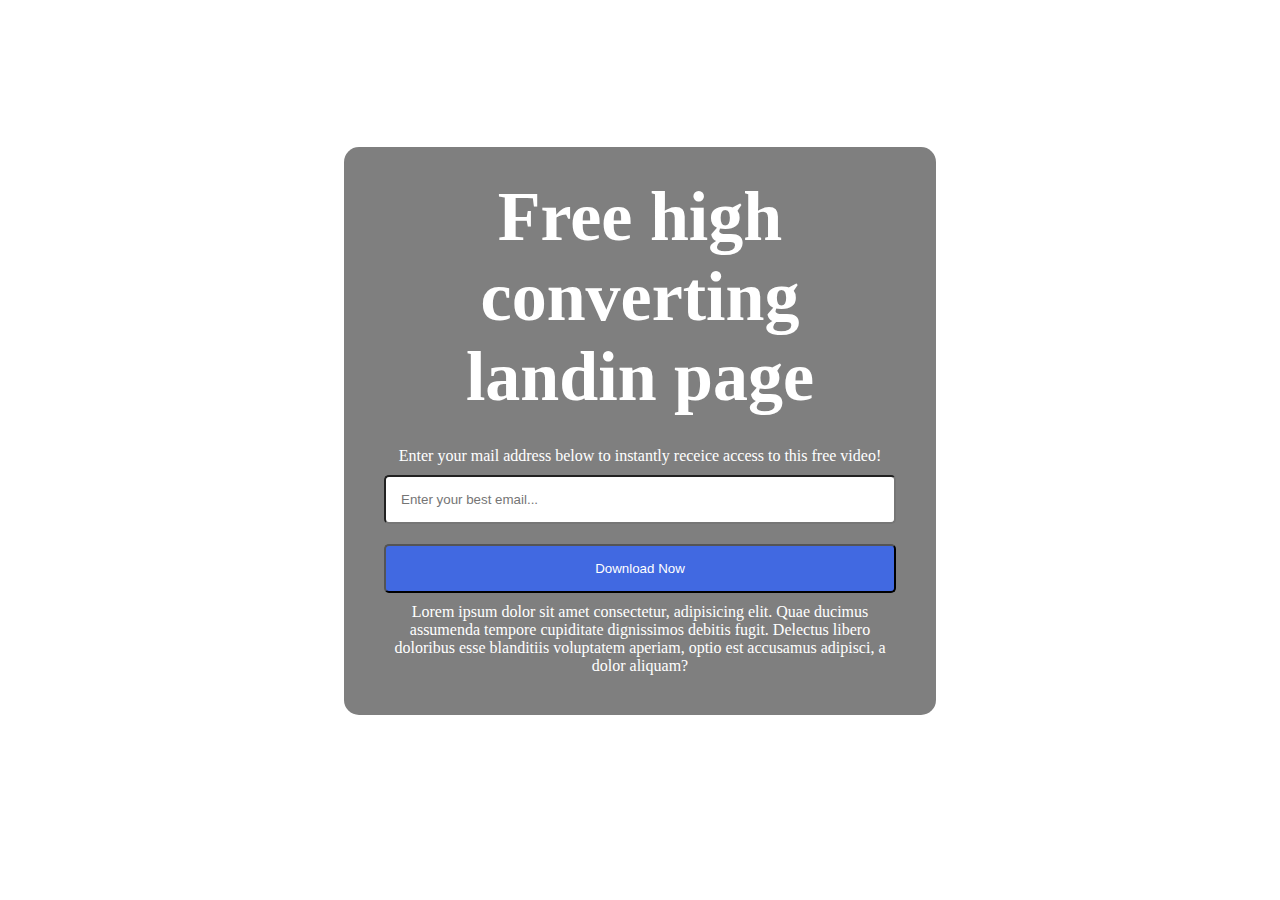
<file: Esercizio1/index.html>
<!DOCTYPE html>
<html lang="en">
<head>
  <meta charset="UTF-8">
  <meta http-equiv="X-UA-Compatible" content="IE=edge">
  <meta name="viewport" content="width=device-width, initial-scale=1.0">
  <title>Document</title>
  <link rel="stylesheet" href="style.css">
</head>
  <body>
    <main>
      <h1>Free high converting landin page</h1>
      <p>Enter your mail address below to instantly receice access to this free video!</p>
      <form>
        <input type="email" name="email" placeholder="Enter your best email...">
        <input type="button" value="Download Now">
      </form>
      <p>Lorem ipsum dolor sit amet consectetur, adipisicing elit. Quae ducimus assumenda tempore cupiditate dignissimos debitis fugit. Delectus libero doloribus esse blanditiis voluptatem aperiam, optio est accusamus adipisci, a dolor aliquam?</p>
    </main>
    <span>Powered By QuickSpaces</span>
  </body>
</html>
</file>
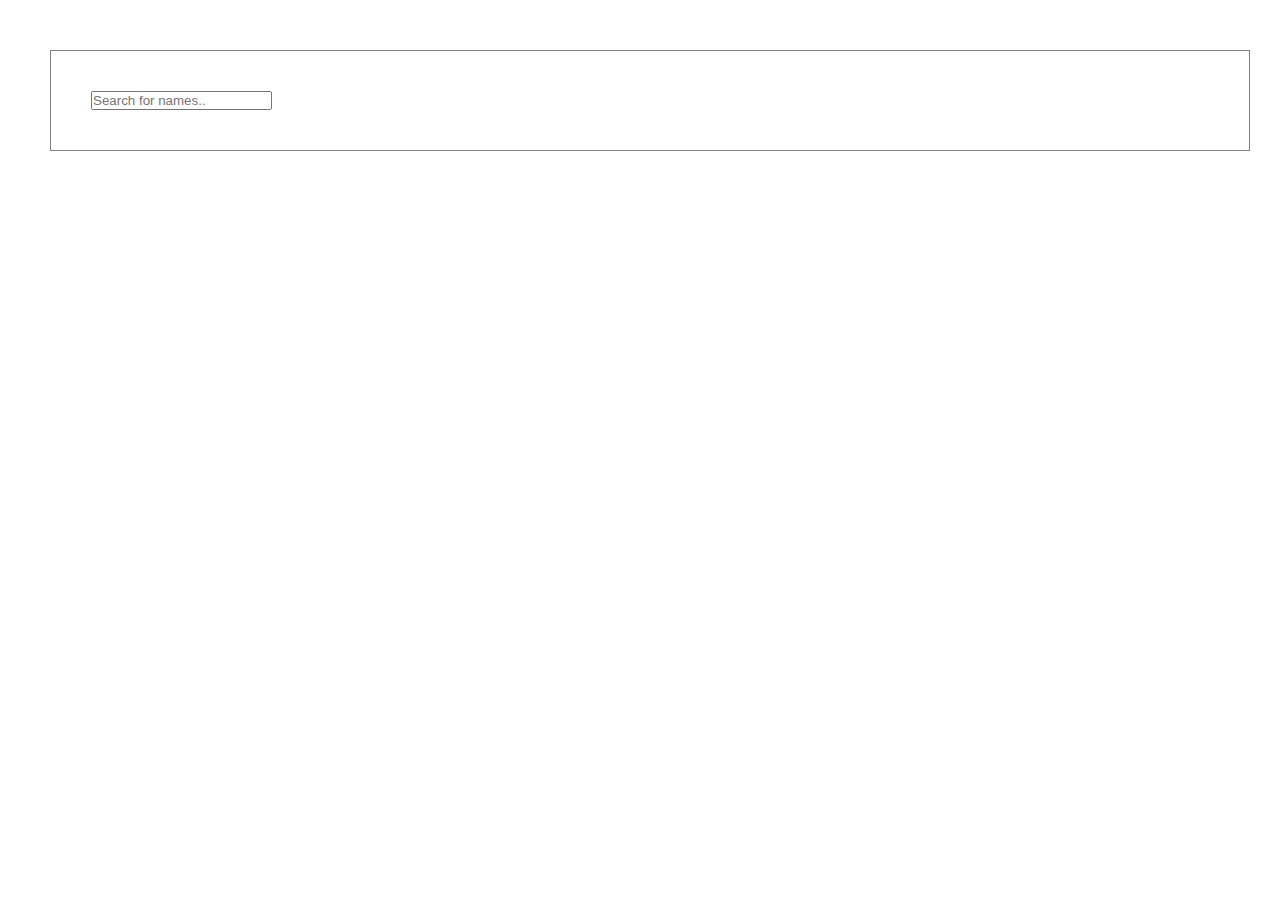
<file: not-react/index.html>
<!DOCTYPE html>
<html lang="en">
<head>
  <meta charset="UTF-8">
  <meta name="viewport" content="width=device-width, initial-scale=1.0">
  <title>Test</title>
  <link rel="stylesheet" href="style.css">
</head>
<body>
  <div class="container">
  <input type="text" id="test" onkeyup="search()" placeholder="Search for names..">
  <div id="slideContainer"></div>
  </div>
  
  
  
  
</body>
<script src="posts.js"></script>
</html>
</file>
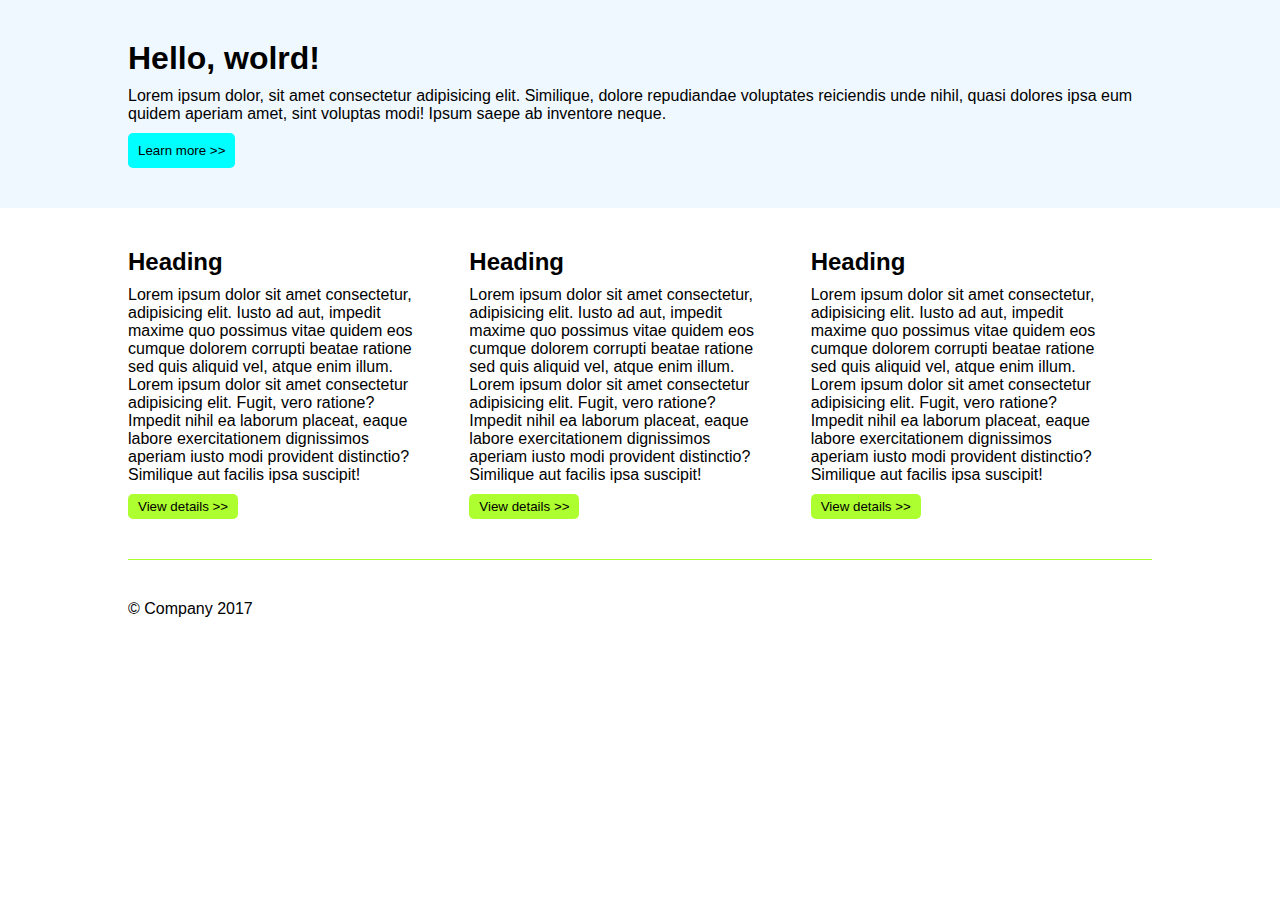
<file: Homework/First/index.html>
<!DOCTYPE html>
<html lang="en">
<head>
  <meta charset="UTF-8">
  <meta name="viewport" content="width=device-width, initial-scale=1.0">
  <title>Document</title>
  <link rel="stylesheet" href="style.css">
</head>
<body>
  <header>
    <div class="container">
      <h1>Hello, wolrd!</h1>
      <p class="staccami">Lorem ipsum dolor, sit amet consectetur adipisicing elit. Similique, dolore repudiandae voluptates reiciendis unde nihil, quasi dolores ipsa eum quidem aperiam amet, sint voluptas modi! Ipsum saepe ab inventore neque.</p>
      <button class="learnbtn">Learn more >></button>
    </div>
  </header>
  <main class="container">
    <div class="section">
      <h2>Heading</h2>
      <p class="staccami">Lorem ipsum dolor sit amet consectetur, adipisicing elit. Iusto ad aut, impedit maxime quo possimus vitae quidem eos cumque dolorem corrupti beatae ratione sed quis aliquid vel, atque enim illum. Lorem ipsum dolor sit amet consectetur adipisicing elit. Fugit, vero ratione? Impedit nihil ea laborum placeat, eaque labore exercitationem dignissimos aperiam iusto modi provident distinctio? Similique aut facilis ipsa suscipit!</p>
      <button class="viewbtn">View details >></button>
    </div>
    <div class="section">
      <h2>Heading</h2>
      <p class="staccami">Lorem ipsum dolor sit amet consectetur, adipisicing elit. Iusto ad aut, impedit maxime quo possimus vitae quidem eos cumque dolorem corrupti beatae ratione sed quis aliquid vel, atque enim illum. Lorem ipsum dolor sit amet consectetur adipisicing elit. Fugit, vero ratione? Impedit nihil ea laborum placeat, eaque labore exercitationem dignissimos aperiam iusto modi provident distinctio? Similique aut facilis ipsa suscipit!</p>
      <button class="viewbtn">View details >></button>
    </div>
    <div class="section">
      <h2>Heading</h2>
      <p class="staccami">Lorem ipsum dolor sit amet consectetur, adipisicing elit. Iusto ad aut, impedit maxime quo possimus vitae quidem eos cumque dolorem corrupti beatae ratione sed quis aliquid vel, atque enim illum. Lorem ipsum dolor sit amet consectetur adipisicing elit. Fugit, vero ratione? Impedit nihil ea laborum placeat, eaque labore exercitationem dignissimos aperiam iusto modi provident distinctio? Similique aut facilis ipsa suscipit!</p>
      <button class="viewbtn">View details >></button>
    </div>
  </main>
  <footer class="container">
    <span>© Company 2017</span>
  </footer>
  
</body>
</html>
</file>
<file: Esercizio1/style.css>
*{
  color: white;
  margin: 0;
}

body{
  background-image: url('https://www.sapere.it/.imaging/default/dam/icone-sapere/domande-risposte/geografia/abisso-oceano/jcr:content.jpg');
  display: flex;
  justify-content: center;
  align-items: center;
  flex-direction: column;
  height: 100vh;
}


main{
  background-color: rgba(0, 0, 0, 0.5);
  width: 40%;
  margin: 0 auto;
  border-radius: 15px;
  text-align: center;
  padding: 0 40px 40px;
}

h1{
  font-size: 70px;
  padding: 30px 0;
}

form{
  display: flex;
  flex-direction: column;
}

form input{
  border-radius: 5px;
  padding: 15px;
  margin: 10px 0;
}

input:last-child{
  background-color: royalblue;
  cursor: pointer;
}

input:last-child:hover{
  background-color: rgb(96, 123, 202);
  cursor: pointer;
}

span{
  padding-top: 20px;
}


/* Start media tablet */

@media screen and (min-width: 768px) and (max-width: 1200px){
  main{
    width: 80%;
  }
}

/* End media tablet */



/* Start media smartphone */

@media screen and (max-width: 767px){
  
  main{
    width: 100vw;
    height: 100vh;
    border-radius: 0;
    padding: 0;
  }

  h1{
    font-size: 50px;
  }

  span{
    display: none;
  }
  
  h1, p, form input{
    margin-right: 20px;
    margin-left: 20px;
  }

}

/* End media smartphone */
</file>
<file: not-react/style.css>
*{
  margin: 0;
  padding: 0;
  box-sizing: border-box;
}

li {
  list-style-type: none;
}

.container{
  width: 1200px;
  border: 1px solid gray;
  padding: 40px;
  margin: 50px;
}
</file>
<file: Homework/First/style.css>
*{
  margin: 0;
  padding: 0;
  box-sizing: border-box;
  font-family:'Lucida Sans', 'Lucida Sans Regular', 'Lucida Grande', 'Lucida Sans Unicode', Geneva, Verdana, sans-serif;
}

header{
  background-color: aliceblue;
}

.container{
  width: 80%;
  margin: 0 auto;
  padding: 40px 0;
}

.staccami{
  margin: 10px 0;
}

.learnbtn{
  background-color: aqua;
  border: none;
  border-radius: 5px;
  height: 35px;
  padding: 0 10px;
}

main{
  width:100%
}
.section{
  width: calc(100% / 3);
  float: left;
  padding-right: 50px;
  margin-bottom: 40px;
}

.viewbtn{
  background-color: greenyellow;
  border: none;
  border-radius: 5px;
  height: 25px;
  padding: 0 10px;
}

footer{
  clear: both;
  border-top: 1px solid greenyellow;
}
</file>
